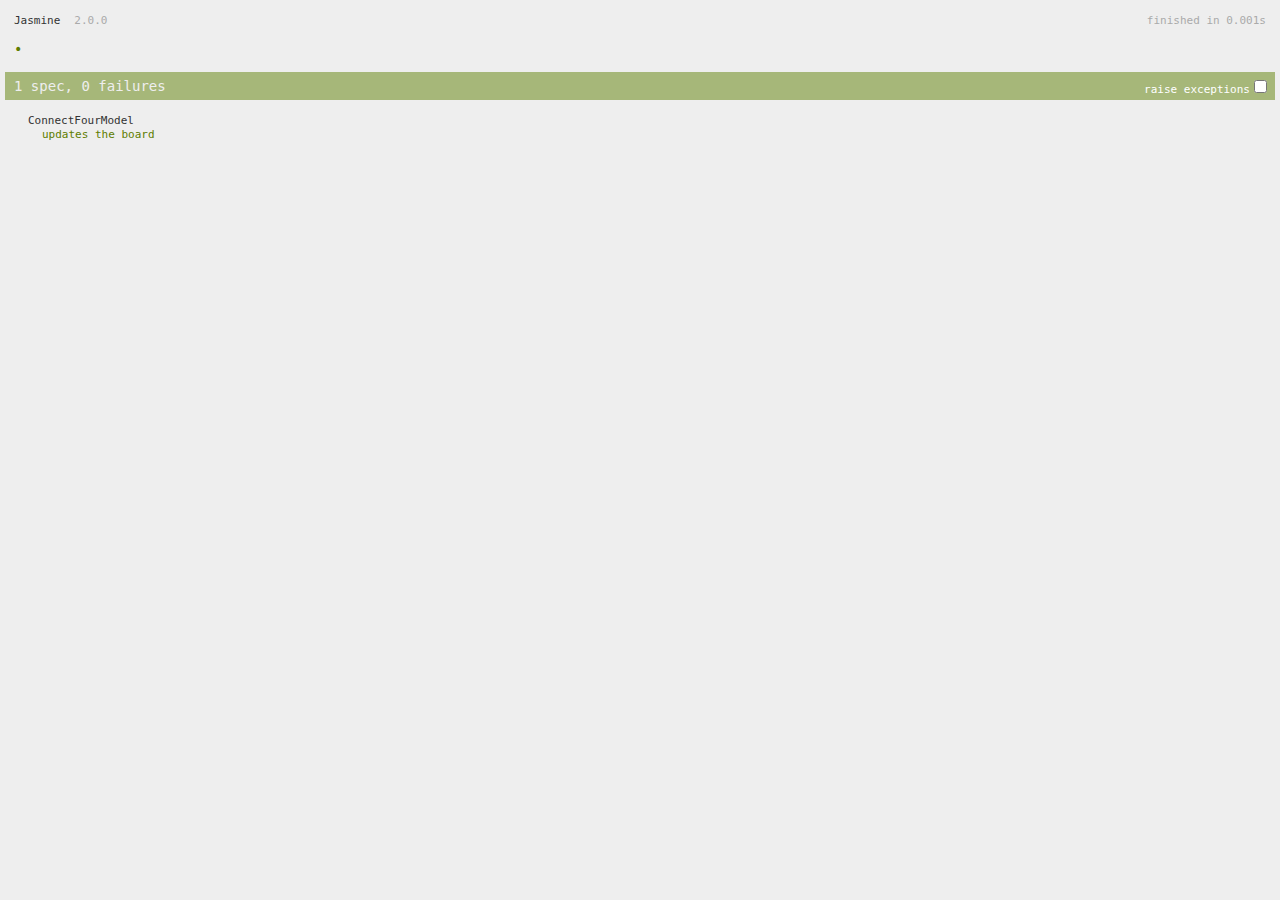
<file: jasmine-standalone-2.0.0.zip Folder/SpecRunner.html>
<!DOCTYPE HTML>
<html>
<head>
  <meta http-equiv="Content-Type" content="text/html; charset=UTF-8">
  <title>Jasmine Spec Runner v2.0.0</title>

  <link rel="shortcut icon" type="image/png" href="lib/jasmine-2.0.0/jasmine_favicon.png">
  <link rel="stylesheet" type="text/css" href="lib/jasmine-2.0.0/jasmine.css">

  <script type="text/javascript" src="lib/jasmine-2.0.0/jasmine.js"></script>
  <script type="text/javascript" src="lib/jasmine-2.0.0/jasmine-html.js"></script>
  <script type="text/javascript" src="lib/jasmine-2.0.0/boot.js"></script>

  <!-- include source files here... -->
  <script type="text/javascript" src="../models/connectFourModel.js"></script>

  <!-- include spec files here... -->
  <script type="text/javascript" src="spec/ConnectFourModel.js"></script>

</head>

<body>
</body>
</html>
</file>
<file: jasmine-standalone-2.0.0.zip Folder/lib/jasmine-2.0.0/jasmine.css>
body { background-color: #eeeeee; padding: 0; margin: 5px; overflow-y: scroll; }

.html-reporter { font-size: 11px; font-family: Monaco, "Lucida Console", monospace; line-height: 14px; color: #333333; }
.html-reporter a { text-decoration: none; }
.html-reporter a:hover { text-decoration: underline; }
.html-reporter p, .html-reporter h1, .html-reporter h2, .html-reporter h3, .html-reporter h4, .html-reporter h5, .html-reporter h6 { margin: 0; line-height: 14px; }
.html-reporter .banner, .html-reporter .symbol-summary, .html-reporter .summary, .html-reporter .result-message, .html-reporter .spec .description, .html-reporter .spec-detail .description, .html-reporter .alert .bar, .html-reporter .stack-trace { padding-left: 9px; padding-right: 9px; }
.html-reporter .banner .version { margin-left: 14px; }
.html-reporter #jasmine_content { position: fixed; right: 100%; }
.html-reporter .version { color: #aaaaaa; }
.html-reporter .banner { margin-top: 14px; }
.html-reporter .duration { color: #aaaaaa; float: right; }
.html-reporter .symbol-summary { overflow: hidden; *zoom: 1; margin: 14px 0; }
.html-reporter .symbol-summary li { display: inline-block; height: 8px; width: 14px; font-size: 16px; }
.html-reporter .symbol-summary li.passed { font-size: 14px; }
.html-reporter .symbol-summary li.passed:before { color: #5e7d00; content: "\02022"; }
.html-reporter .symbol-summary li.failed { line-height: 9px; }
.html-reporter .symbol-summary li.failed:before { color: #b03911; content: "x"; font-weight: bold; margin-left: -1px; }
.html-reporter .symbol-summary li.disabled { font-size: 14px; }
.html-reporter .symbol-summary li.disabled:before { color: #bababa; content: "\02022"; }
.html-reporter .symbol-summary li.pending { line-height: 17px; }
.html-reporter .symbol-summary li.pending:before { color: #ba9d37; content: "*"; }
.html-reporter .exceptions { color: #fff; float: right; margin-top: 5px; margin-right: 5px; }
.html-reporter .bar { line-height: 28px; font-size: 14px; display: block; color: #eee; }
.html-reporter .bar.failed { background-color: #b03911; }
.html-reporter .bar.passed { background-color: #a6b779; }
.html-reporter .bar.skipped { background-color: #bababa; }
.html-reporter .bar.menu { background-color: #fff; color: #aaaaaa; }
.html-reporter .bar.menu a { color: #333333; }
.html-reporter .bar a { color: white; }
.html-reporter.spec-list .bar.menu.failure-list, .html-reporter.spec-list .results .failures { display: none; }
.html-reporter.failure-list .bar.menu.spec-list, .html-reporter.failure-list .summary { display: none; }
.html-reporter .running-alert { background-color: #666666; }
.html-reporter .results { margin-top: 14px; }
.html-reporter.showDetails .summaryMenuItem { font-weight: normal; text-decoration: inherit; }
.html-reporter.showDetails .summaryMenuItem:hover { text-decoration: underline; }
.html-reporter.showDetails .detailsMenuItem { font-weight: bold; text-decoration: underline; }
.html-reporter.showDetails .summary { display: none; }
.html-reporter.showDetails #details { display: block; }
.html-reporter .summaryMenuItem { font-weight: bold; text-decoration: underline; }
.html-reporter .summary { margin-top: 14px; }
.html-reporter .summary ul { list-style-type: none; margin-left: 14px; padding-top: 0; padding-left: 0; }
.html-reporter .summary ul.suite { margin-top: 7px; margin-bottom: 7px; }
.html-reporter .summary li.passed a { color: #5e7d00; }
.html-reporter .summary li.failed a { color: #b03911; }
.html-reporter .summary li.pending a { color: #ba9d37; }
.html-reporter .description + .suite { margin-top: 0; }
.html-reporter .suite { margin-top: 14px; }
.html-reporter .suite a { color: #333333; }
.html-reporter .failures .spec-detail { margin-bottom: 28px; }
.html-reporter .failures .spec-detail .description { background-color: #b03911; }
.html-reporter .failures .spec-detail .description a { color: white; }
.html-reporter .result-message { padding-top: 14px; color: #333333; white-space: pre; }
.html-reporter .result-message span.result { display: block; }
.html-reporter .stack-trace { margin: 5px 0 0 0; max-height: 224px; overflow: auto; line-height: 18px; color: #666666; border: 1px solid #ddd; background: white; white-space: pre; }
</file>
